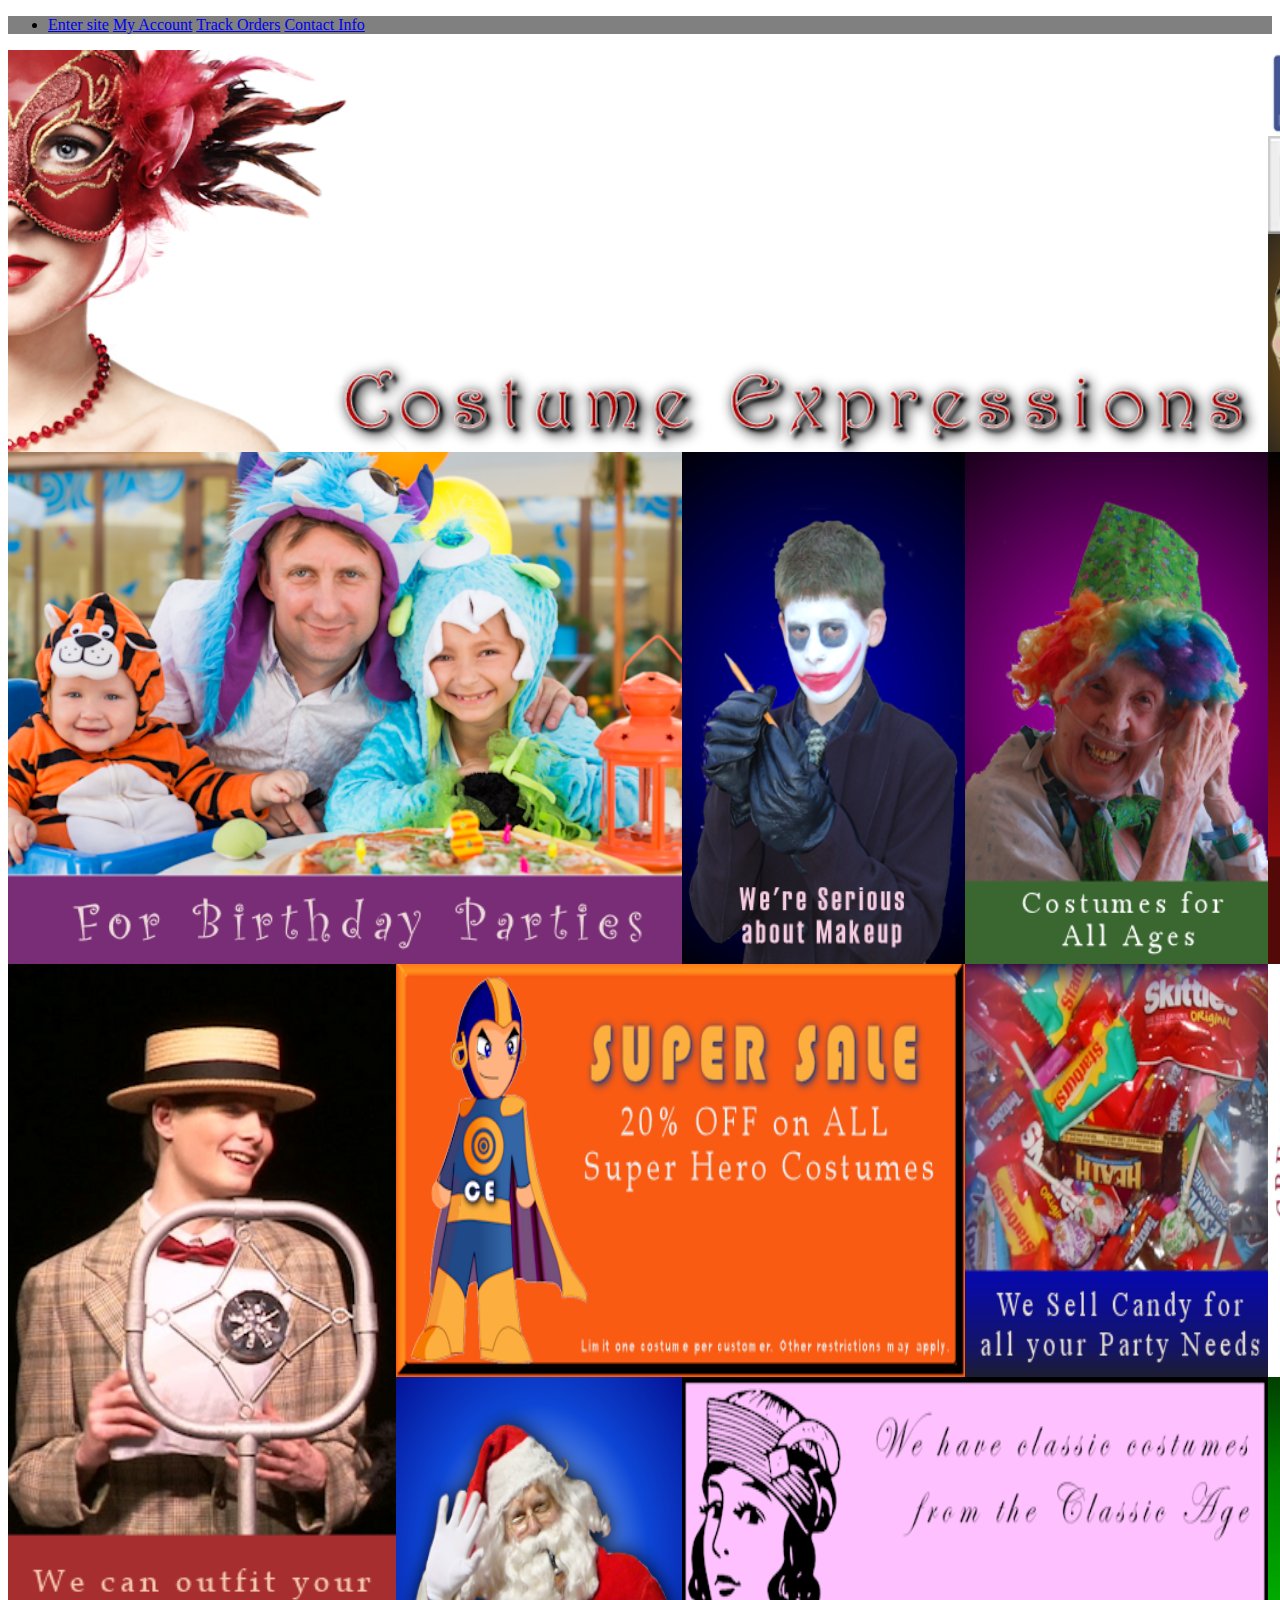
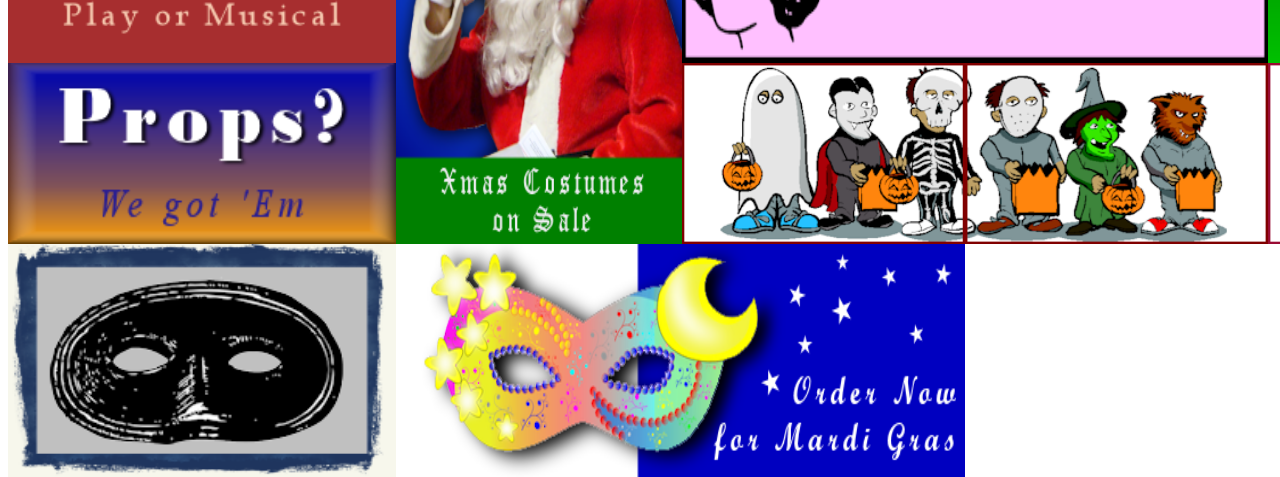
<file: index.html>
<!DOCTYPE html>
<html lang="en">
<head>
    <meta charset="UTF-8">
    <meta name="viewport" content="width=device-width, initial-scale=1.0">
    <meta http-equiv="X-UA-Compatible" content="ie=edge">
    <title>Picture Grid</title>
    <link rel="stylesheet" href="grid.css">
</head>
<body>
    <nav>
        <ul>
            <li><a href="#">Enter site</a>   <a href="#">My Account</a>   <a href="#">Track Orders</a>   <a href="#">Contact Info</a></li>
        </ul>
    </nav>
    <main class="container">
        <img src="ce_image01.png" class="facebook">
        <img src="ce_image02.png" class="twitter">
        <img src="ce_image03.png" class="anon">
        <img src="ce_image04.png" class="party">
        <img src="ce_image05.png" class="joker">
        <img src="ce_image06.png" class="clown">
        <img src="ce_image07.png" class="pink">
        <img src="ce_image08.png" class="musical">
        <img src="ce_image09.png" class="super">
        <img src="ce_image10.png" class="candy">        
        <img src="ce_image11.png" class="pirate">
        <img src="ce_image12.png" class="props">
        <img src="ce_image13.png" class="santa">
        <img src="ce_image14.png" class="costume">
        <img src="ce_image15.png" class="free">
        <img src="ce_image16.png" class="ghost">
        <img src="ce_image17.png" class="wolf">
        <img src="ce_image18.png" class="witches">
        <img src="ce_image19.png" class="mask">
        <img src="ce_image20.png" class="colorful">
        <img src="ce_logo.png" class="expressions">
    </main>






    </div>
    </body>
</file>
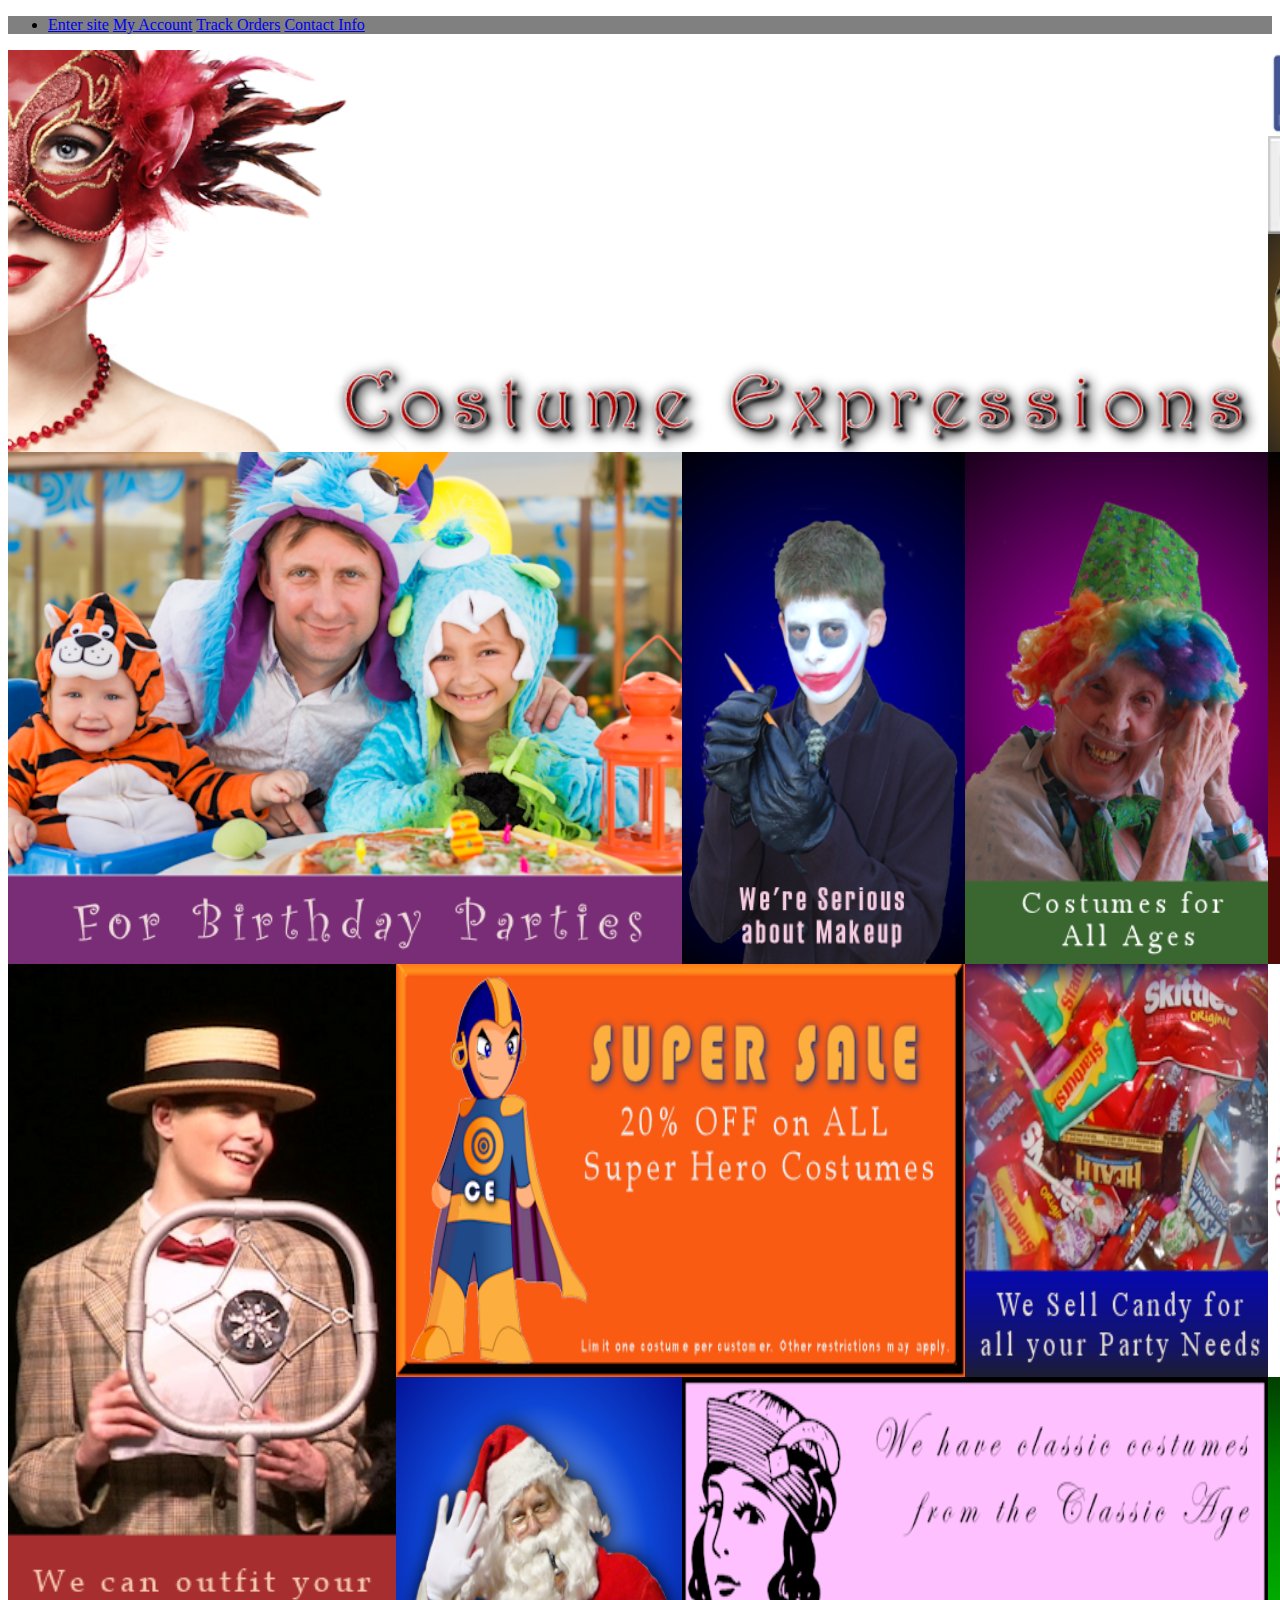
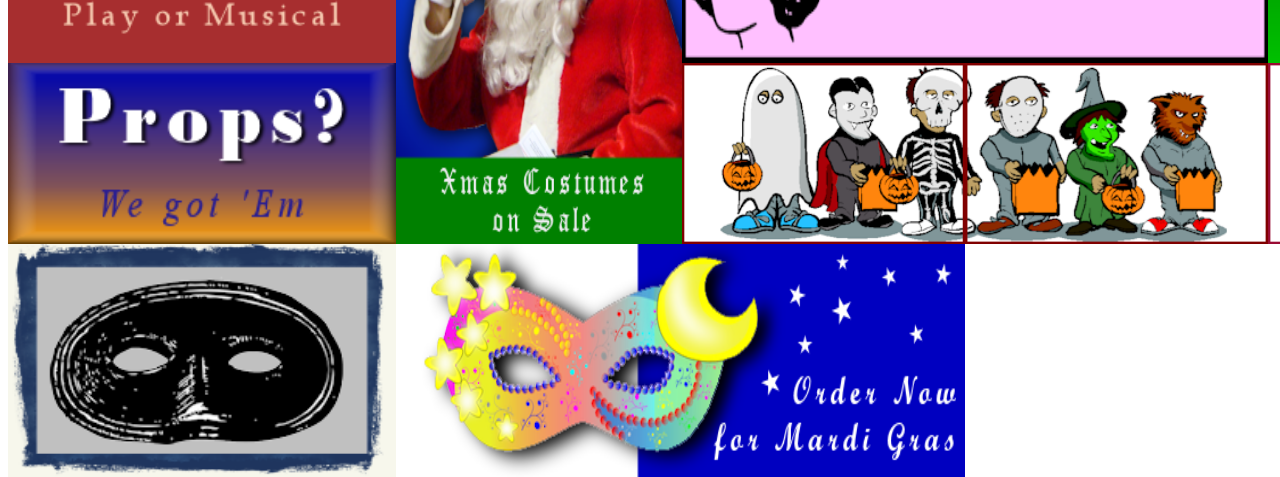
<file: grid.html>
<!DOCTYPE html>
<html lang="en">
<head>
    <meta charset="UTF-8">
    <meta name="viewport" content="width=device-width, initial-scale=1.0">
    <meta http-equiv="X-UA-Compatible" content="ie=edge">
    <title>Picture Grid</title>
    <link rel="stylesheet" href="grid.css">
</head>
<body>
    <nav>
        <ul>
            <li><a href="#">Enter site</a>   <a href="#">My Account</a>   <a href="#">Track Orders</a>   <a href="#">Contact Info</a></li>
        </ul>
    </nav>
    <main class="container">
        <img src="ce_image01.png" class="facebook">
        <img src="ce_image02.png" class="twitter">
        <img src="ce_image03.png" class="anon">
        <img src="ce_image04.png" class="party">
        <img src="ce_image05.png" class="joker">
        <img src="ce_image06.png" class="clown">
        <img src="ce_image07.png" class="pink">
        <img src="ce_image08.png" class="musical">
        <img src="ce_image09.png" class="super">
        <img src="ce_image10.png" class="candy">        
        <img src="ce_image11.png" class="pirate">
        <img src="ce_image12.png" class="props">
        <img src="ce_image13.png" class="santa">
        <img src="ce_image14.png" class="costume">
        <img src="ce_image15.png" class="free">
        <img src="ce_image16.png" class="ghost">
        <img src="ce_image17.png" class="wolf">
        <img src="ce_image18.png" class="witches">
        <img src="ce_image19.png" class="mask">
        <img src="ce_image20.png" class="colorful">
        <img src="ce_logo.png" class="expressions">
    </main>






    </div>
    </body>
</file>
<file: grid.css>
main{
    display: grid;
    grid-template-rows: auto;
    grid-template-columns: repeat(5,auto);
    align-items: stretch;
    justify-items: stretch;
}


.facebook{
    grid-column: 5/6;
    grid-row: 1/2;
}

.twitter{
    grid-column: 5/6;
    grid-row: 2/3;
}
.anon{
    grid-column: 5/6;
    grid-row: 3/4;
}
.party{
    grid-column: 1/3;
    grid-row: 4/5;
}
.joker{
    grid-column: 3/4;
    grid-row: 4/5;
}
.clown{
    grid-column: 4/5;
    grid-row:4/5 ;
}
.pink{
    grid-column:5/6 ;
    grid-row: 4/5;
}
.musical{
    grid-column: 1/2;
    grid-row: 5/7;
}
.super{
    grid-column: 2/4;
    grid-row: 5/6;
}
.candy{
    grid-column: 4/5;
    grid-row: 5/6;
}
.pirate{
    grid-column: 5/6;
    grid-row: 5/6;
}
.props{
    grid-column: 1/2;
    grid-row: 7/8;
}
.santa{
    grid-column: 2/3;
    grid-row: 6/8;
}
.costume{
    grid-column: 3/5;
    grid-row: 6/7;
}
.free{
    grid-column: 5/6;
    grid-row: 6/7;
}
.ghost{
    grid-column: 3/4;
    grid-row: 7/8;
}
.wolf{
    grid-column: 4/5;
    grid-row: 7/8;
}
.witches{
    grid-column: 5/6;
    grid-row: 7/8;
}
.mask{
    grid-column: 1/2;
    grid-row: 8/9;
}
.colorful{
    grid-column: 2/4;
    grid-row: 8/9;
}
.expressions{
    grid-column: 1/5;
    grid-row: 1/4;
}

nav{
    background-color: gray;
}
</file>
